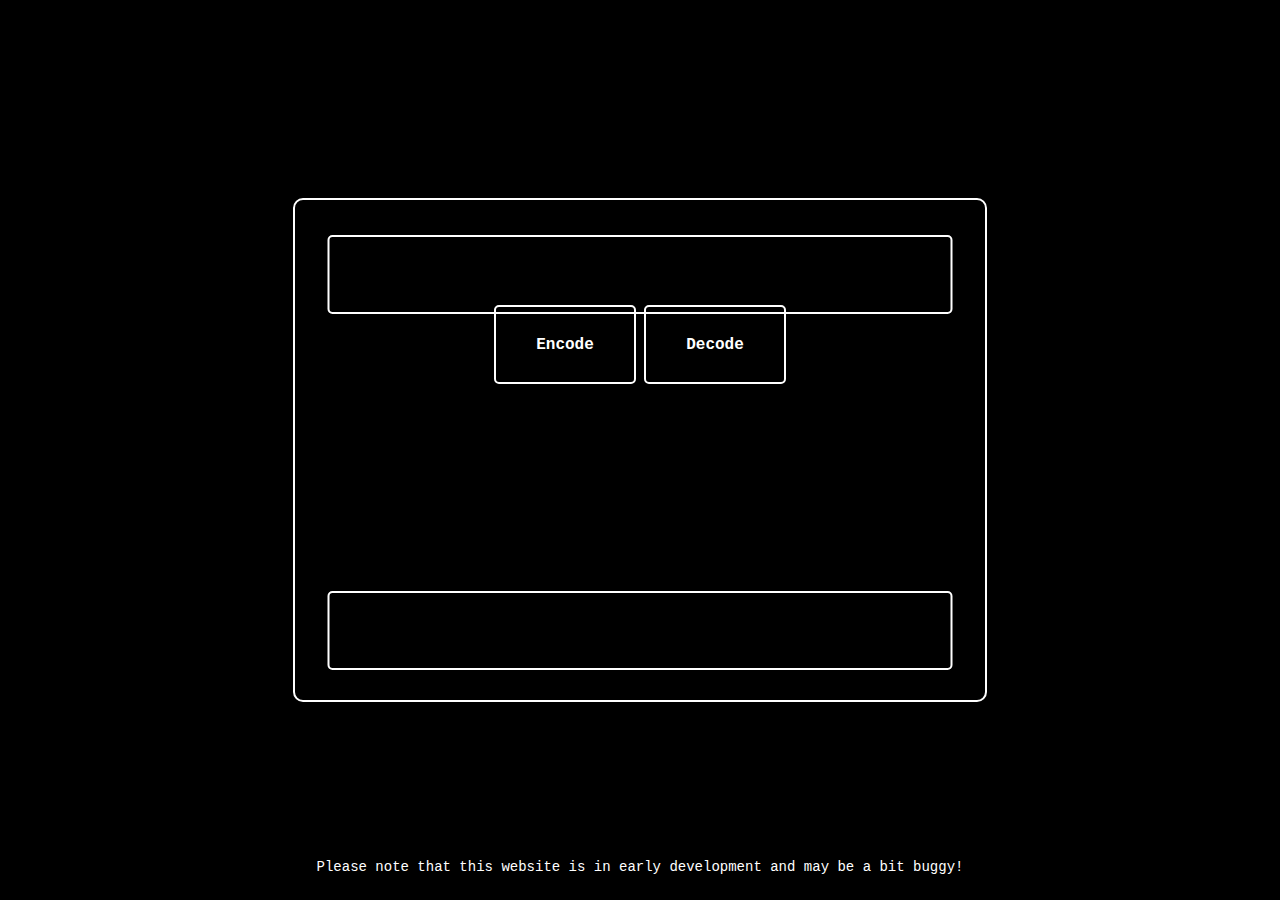
<file: Gmtlivih.html>
<html>
<head>
    <link rel="shortcut icon" href="C-Images/CipheredLogo.png" type="C/icon">
    <meta charset="UTF-8">
    <meta name="viewport" content="width=device-width, initial-scale=1.0">
    <title>⌂ Gmtlivih</title>
    <link rel="stylesheet" type="text/css" href="style!Gmtlivih.css">
</head>
<body>
    <p class="portraitIndicator"></p>

    <div class="Tabs">
        <b><p class="TabRGB">RGB Encoder</p></b>
        <b><p class="TabCaesar">Caesar Cipher</p></b>
    </div>

    <div class="encode_decode">
        <p class="ecodebox" contenteditable="true" spellcheck="false"></p>
        <b><p class="ecodebutton">Encode</p></b>
        <p class="dcodebox" contenteditable="true" spellcheck="false"></p>
        <b><p class="dcodebutton">Decode</p></b>
    </div>

    <div class="parasized">
        <li>Please note that this website is in early development and may be a bit buggy!</li>
    </div>

    <!-- Scripts -->
    <script src="Javascript!Gmtlivih.js"></script>
</body>
</html>
</file>
<file: style!Gmtlivih.css>
body {
    background: black;
    color: white;
    font-family: "Courier New";
    user-select: none;
    overflow: hidden;
}
.encode_decode {
    position: absolute;
    top: 50%;
    left: 50%;
    transform: translate(-50%, -50%);
    border: 2px solid white;
    border-radius: 10px;
    padding: 25px;
    width: 50%;
    height: 50%;
    background: black;
}
.ecodebox {
    position: absolute;
    left: 50%;
    margin-top: 10px;
    transform: translate(-50%);
    border: 2px solid white;
    border-radius: 5px;
    padding: 0px;
    width: 90%;
    height: 15%;
    outline: none;
    overflow-y: scroll;
}
.dcodebox {
    position: absolute;
    bottom: 0px;
    left: 50%;
    margin-bottom: 30px;
    transform: translate(-50%);
    border: 2px solid white;
    border-radius: 5px;
    padding: 0px;
    width: 90%;
    height: 15%;
    outline: none;
    overflow-y: scroll;
}
.ecodebutton {
    position: absolute;
    left: 50%;
    margin-top: 80px;
    margin-left: -75px;
    transform: translate(-50%);
    border: 2px solid white;
    border-radius: 5px;
    width: 20%;
    height: 15%;
    text-align: center;
    align-content: center;
}
.dcodebutton {
    position: absolute;
    left: 50%;
    margin-top: 80px;
    margin-left: 75px;
    transform: translate(-50%);
    border: 2px solid white;
    border-radius: 5px;
    width: 20%;
    height: 15%;
    text-align: center;
    align-content: center;
}
::-webkit-scrollbar {
    background: black;
    border: 2px solid white;
    border-radius: 5px;
    cursor: default;
}
::-webkit-scrollbar-thumb {
    background: white;
    cursor: pointer;
    border-radius: 5px;
}
.parasized {
    position: absolute;
    bottom: 0px;
    left: 50%;
    margin-bottom: 25px;
    transform: translate(-50%);
    font-size: 14px;
    list-style: none;
    text-wrap: wrap;
    width: 90%;
    text-align: center;
}
.Tabs {
    position: absolute;
    top: 0%;
    left: 50%;
    transform: translate(-50%);
    font-size: 8px;
    text-align: center;
    display: none;
}
.TabRGB {
    position: absolute;
    margin-top: 85px;
    margin-left: -320px;
    color: black;
    background: white;
    border: 2px solid white;
    width: 70px;
    height: 40px;
    padding: 5px;
    border-radius: 5px;
}
.TabCaesar {
    position: absolute;
    margin-top: 95px;
    margin-left: -230px;
    color: white;
    background: black;
    border: 2px solid white;
    width: 70px;
    height: 40px;
    padding: 5px;
    border-radius: 5px;
}
.portraitIndicator {
    display: none;
}
@media only screen and (max-width: 600px) {
    .ecodebutton {
        width: 50%;
        margin-top: 70px;
    }
    .encode_decode {
        height: 30%;
        width: 80%;
    }
    .TabRGB {
        margin-top: 195px;
        margin-left: -170px;
    }
    .TabCaesar {
        margin-top: 205px;
        margin-left: -80px;
    }
    .portraitIndicator {
        display: inline;
    }
}
@media only screen and (max-height: 500px) {
    .ecodebutton {
        margin-top: 50px;
        width: 25%;
    }
    .parasized {
        margin-bottom: 15px;
    }
    .TabRGB {
        margin-top: 15px;
        margin-left: -210px;
    }
    .TabCaesar {
        margin-top: 25px;
        margin-left: -120px;
    }
    .portraitIndicator {
        display: none;
    }
}
</file>
